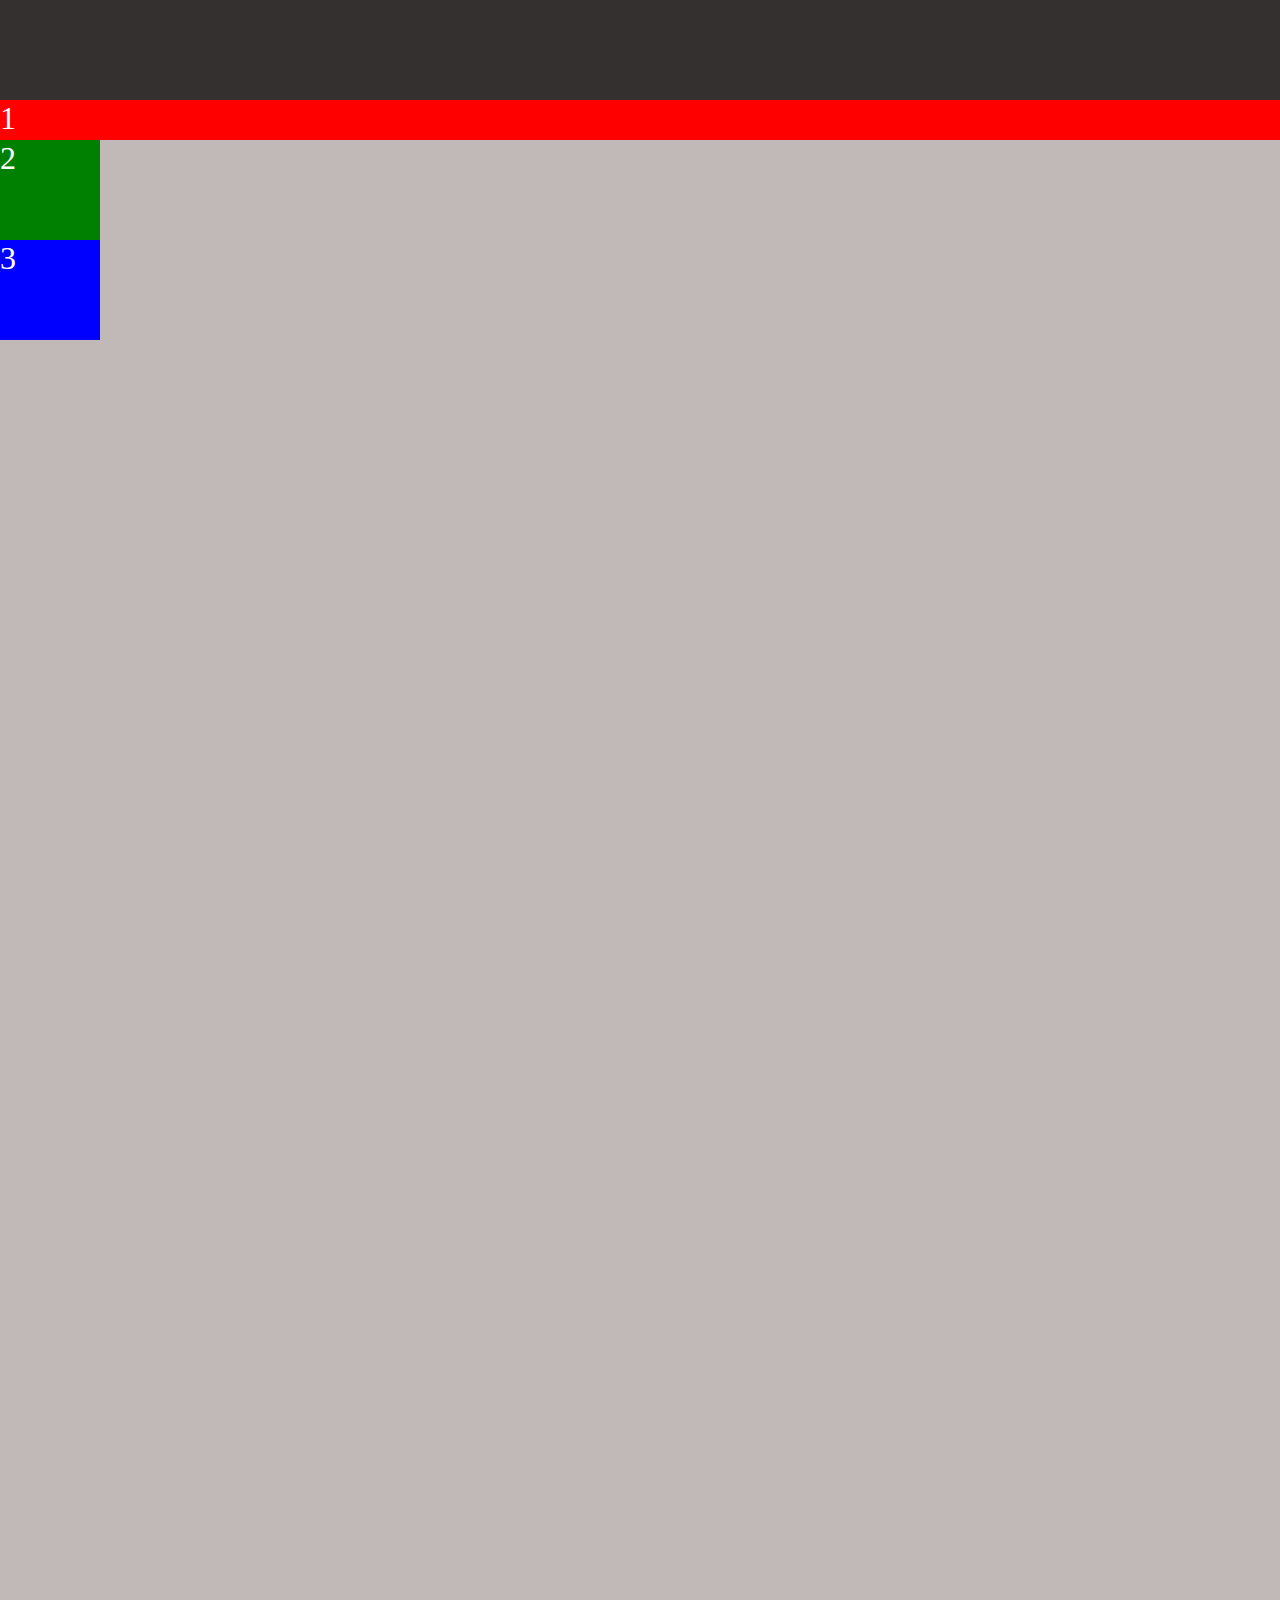
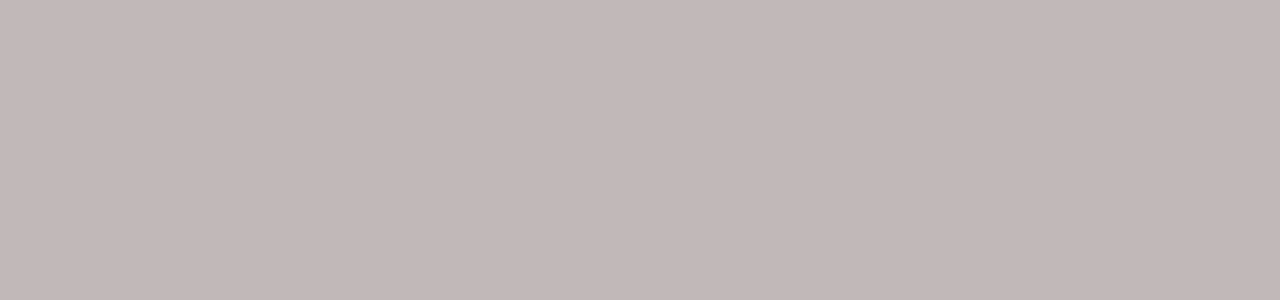
<file: test/index.html>
<!DOCTYPE html>
<html lang="en">
<head>
    <meta charset="UTF-8">
    <meta http-equiv="X-UA-Compatible" content="IE=edge">
    <meta name="viewport" content="width=device-width, initial-scale=1.0">
    <title>External CSS</title>
    <link rel="stylesheet" href="styles.css">
</head>
<body>
    <div class="container">
        <div class="item red">1</div>
        <div class="item green">2</div>
        <div class="item blue">3</div>
    </div>
</body>
</html>
</file>
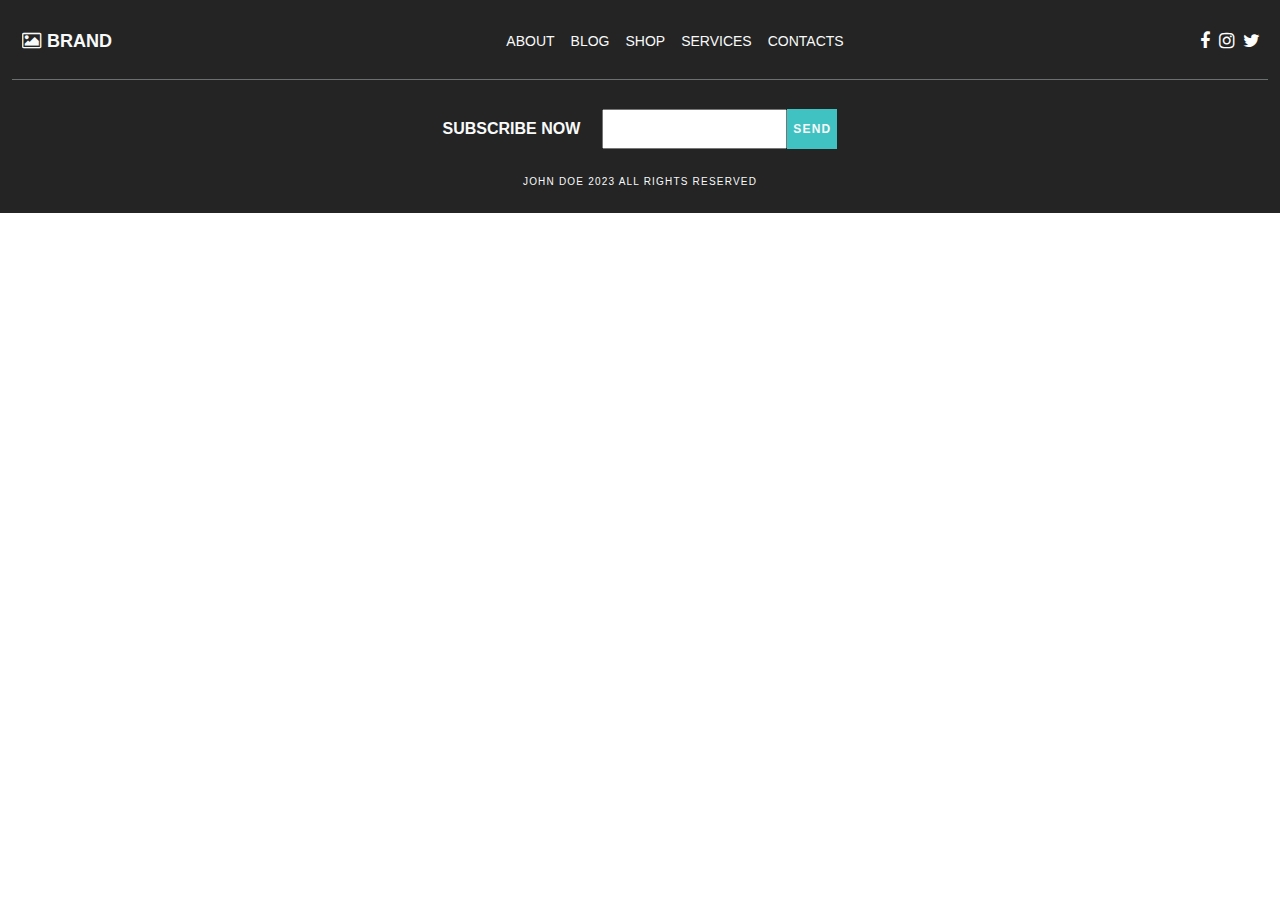
<file: flexbox/footer/index.html>
<!DOCTYPE html>
<html lang="en">
<head>
    <meta charset="UTF-8">
    <meta http-equiv="X-UA-Compatible" content="IE=edge">
    <meta name="viewport" content="width=device-width, initial-scale=1.0">
    <title>Footer</title>
    <link rel="stylesheet" href="styles.css">
    <link rel="stylesheet" href="https://cdnjs.cloudflare.com/ajax/libs/font-awesome/4.7.0/css/font-awesome.min.css">
</head>
<body>
    <footer>
        <div class="footer-upper">
            <div class="brand">
                <i class="fa fa-image"></i>
                <h2>brand</h2>
            </div>
            <nav class="links">
                <ul>
                    <li>about</li>
                    <li>blog</li>
                    <li>shop</li>
                    <li>services</li>
                    <li>contacts</li>
                </ul>
            </nav>
            <div class="icons">
                <i class="fa fa-facebook"></i>
                <i class="fa fa-instagram"></i>
                <i class="fa fa-twitter"></i>
            </div>
        </div>
        <div class="footer-middle">
            <p>Subscribe now</p>
            <input type="email">
            <button>send</button>
        </div>
        <div class="copyright">
            <p>John Doe 2023 all rights reserved</p>
        </div>
    </footer>
</body>
</html>
</file>
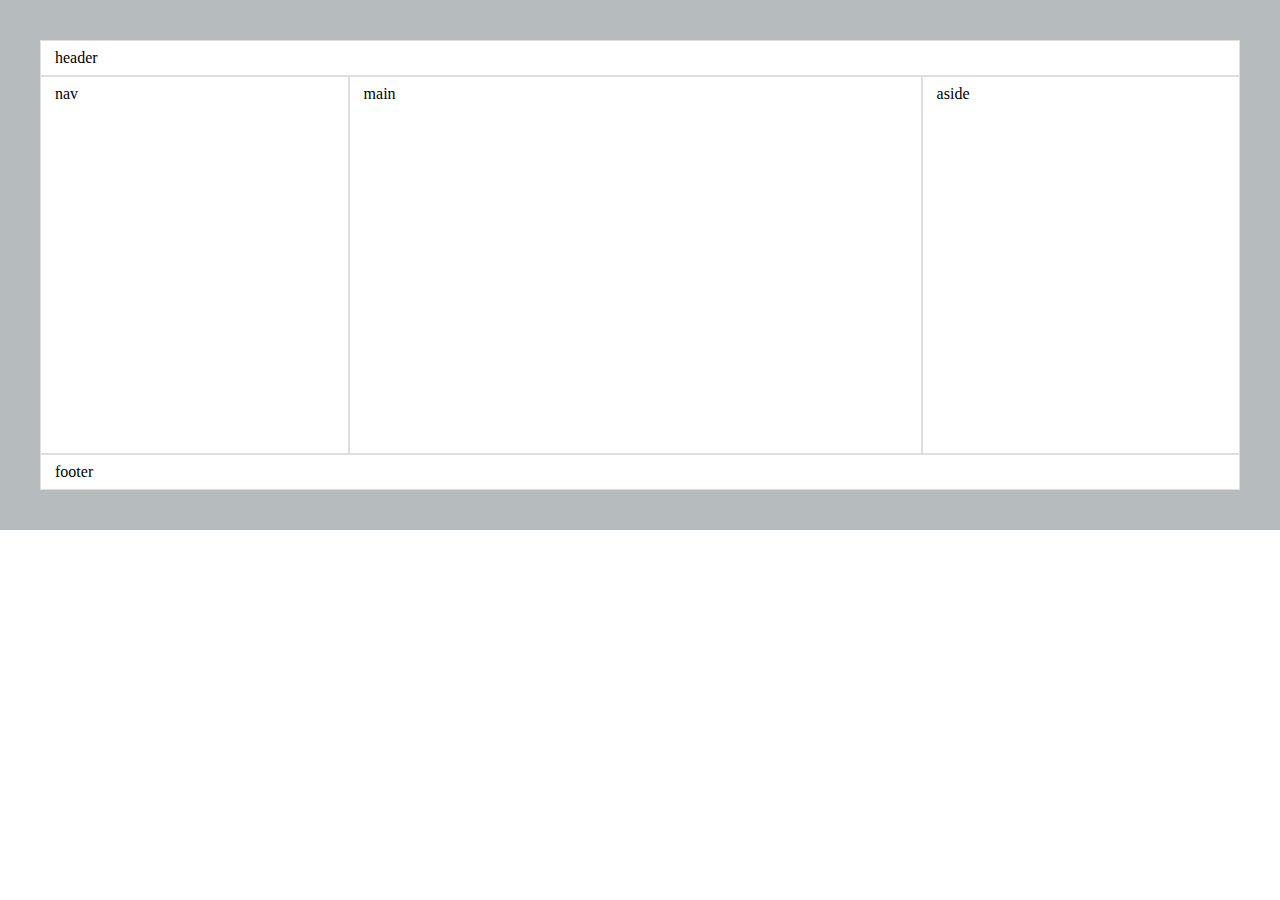
<file: grid/grid-template-areas/index.html>
<!DOCTYPE html>
<html>
<head>
    <title>Page Title</title>
    <link rel="stylesheet" href="styles.css">
</head>
<body>


    <div class="grid-container">
        <div class="header">header</div>
        <div class="nav">nav</div>
        <div class="main">main</div>
        <div class="aside">aside</div>
        <div class="footer">footer</div>
    </div>

</body>
</html>
</file>
<file: test/styles.css>
body {
    background: #343030;
    margin: 0;
    
}

.container {
    background-color: #c1b8b8;
    height: 200vh;
    margin-top: 100px;
}

.item {
    width: 100px;
    height: 100px;
    font-size: 32px;
    color: white;
}

.red {
    background-color: red;
    position: sticky;
    width: 100%;
    height: 40px;
    top: 0;
    /* top: 100px;
    bottom: 100px;
    left: 100px;
    right: 100px; 
    z-index: 1; */
   
}
.green {
    background-color: green;
}
.blue {
    background-color: blue;
}
</file>
<file: flexbox/footer/styles.css>
*{
    box-sizing: border-box;
}
body {
    margin: 0;
    font-family: Verdana, Geneva, Tahoma, sans-serif;
}
footer {
    background-color: #242424;
    padding: 4px 12px;
}
footer .footer-upper {
    display: flex;
    align-items: center;
    justify-content: space-between;
    border-bottom: #6a7070 1px solid;
    padding: 12px 6px;
}
footer .brand{
    color: #f8fafa;
    text-transform: uppercase;
    font-size: 12px;
    display: flex;
    align-items: center;
}
footer .brand i{
    font-size: 18px;
    padding: 0 4px;
    margin-right: 2px;
}
footer .icons {
    color: white;
    font-size: 18px;
}
footer .icons i{
    margin: 0 2px;
}
footer .links ul{
    list-style-type: none;
    color: #f8fafa;
    text-transform: uppercase;
    display: flex;
    font-size: 14px;
}
footer .links ul li{
    padding: 0 8px;
}
footer .footer-middle {
    color: #f8fafa;
    text-transform: uppercase;
    font-size: 16px;
    display: flex;
    justify-content: center;
    padding: 24px 0 12px 0;
    align-items: center;
}
footer .footer-middle p {
    margin-right: 22px;
    font-weight: 600;
}
footer .footer-middle input {
    height: 40px;
}
footer .footer-middle button {
    height: 40px;
    text-transform: uppercase;
    background-color: rgb(65, 194, 194);
    color: #f8fafa;
    font-size: 12px;
    font-weight: 700;
    letter-spacing: 1.2px;
    border: none;
}
footer .copyright {
    color: #f8fafa;
    text-transform: uppercase;
    font-size: 10px;
    letter-spacing: 1.2px;
    text-align: center;
    padding-bottom: 12px;
}
</file>
<file: grid/grid-template-areas/styles.css>
html, body{
    margin: 0;
}

.grid-container {
    display: grid;
    grid-template-areas: 
        "header header header header"
        "nav main main aside"
        "footer footer footer footer";
    background-color: #b6bbbe;
    padding: 40px;
}
.header {
    grid-area: header;
    background-color: #fff;
    border: 1px #dedede solid;
    padding: 8px 14px;
}
.nav {
    grid-area: nav;
    background-color: #fff;
    border: 1px #dedede solid;
    padding: 8px 14px;
}
.main {
    grid-area: main;
    background-color: #fff;
    border: 1px #dedede solid;
    padding: 8px 14px;
    height: 40vh;
}
.aside {
    grid-area: aside;
    background-color: #fff;
    border: 1px #dedede solid;
    padding: 8px 14px;
}
.footer {
    grid-area: footer;
    background-color: #fff;
    border: 1px #dedede solid;
    padding: 8px 14px;
}



.grid-item {
    background-color: rgba(255, 255, 255, 0.8);
    border: 1px solid rgba(0, 0, 0, 0.8);
    padding: 20px;
    font-size: 30px;
    text-align: center;
}
</file>
